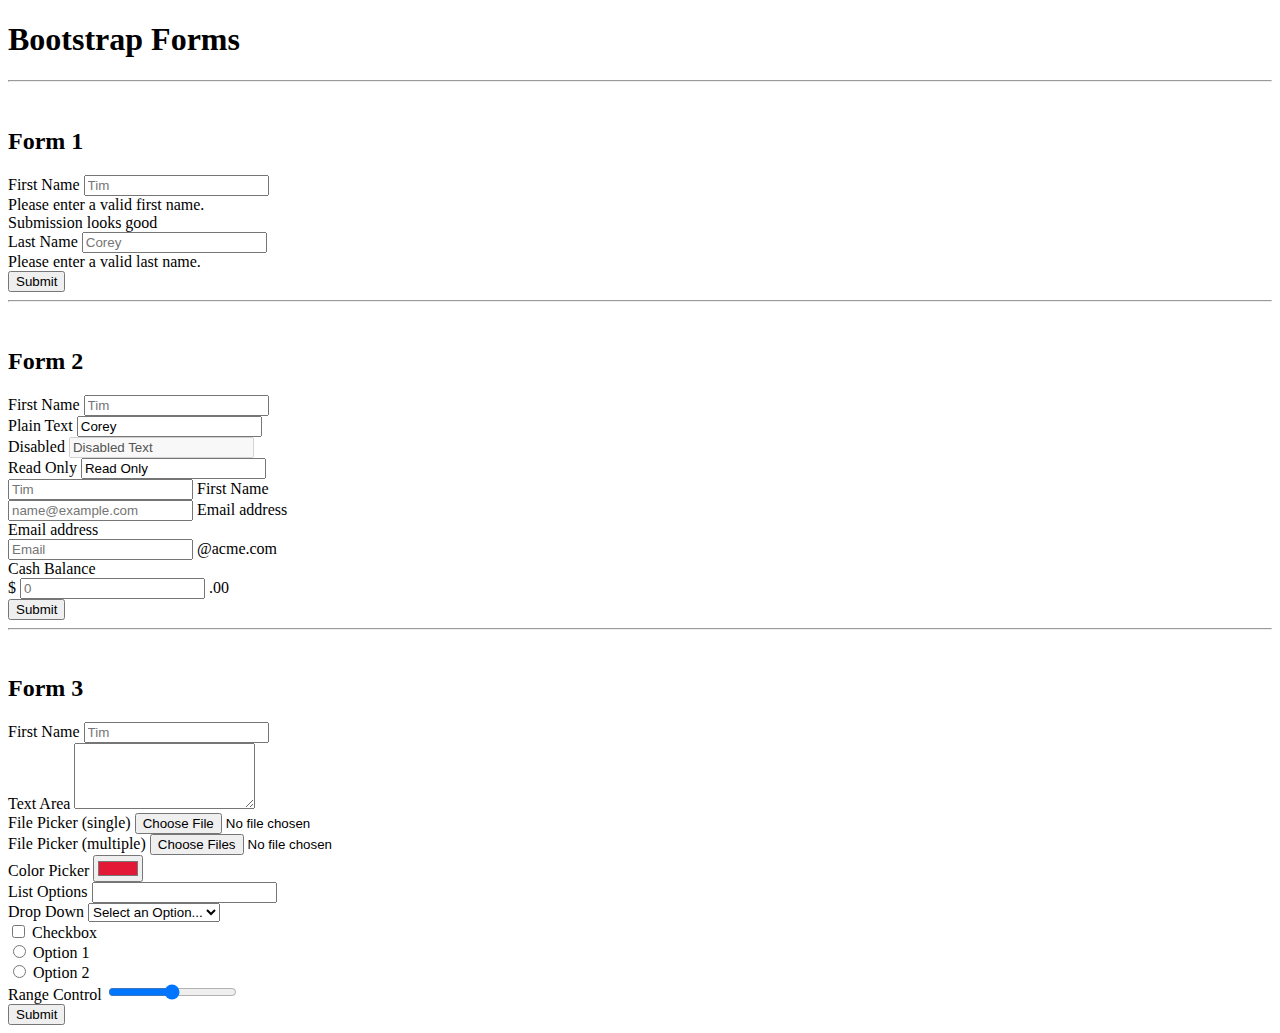
<file: Forms/index.html>
<!doctype html>
<html lang="en">
<head>
    <meta charset="utf-8">
    <meta name="viewport" content="width=device-width, initial-scale=1">
    <title>Bootstrap demo</title>

    <link href="https://cdn.jsdelivr.net/npm/bootstrap@5.3.0/dist/css/bootstrap.min.css" rel="stylesheet" integrity="sha384-9ndCyUaIbzAi2FUVXJi0CjmCapSmO7SnpJef0486qhLnuZ2cdeRhO02iuK6FUUVM" crossorigin="anonymous">
</head>
<body>
    <div class="container">
        <h1>Bootstrap Forms</h1>

        <hr>
        <br>
        <h2>Form 1</h2>
        <form action="">
            <div class="mb-3">
                <label class="form-label" for="firstName">First Name</label>
                <input class="form-control is-valid" type="text" id="firstName" placeholder="Tim" required>
                <div class="invalid-feedback">Please enter a valid first name.</div>
                <div class="valid-feedback">Submission looks good</div>
            </div>
            <div class="mb-3">
                <label class="form-label" for="lastName">Last Name</label>
                <input class="form-control is-invalid" type="text" id="lastName" placeholder="Corey" required>
                <div class="invalid-feedback">Please enter a valid last name.</div>
            </div>
            <button class="btn btn-primary" type="submit">Submit</button>
        </form>

        <hr>
        <br>

        <h2>Form 2</h2>
        <form class="row-4">
            <div class="mb-3 col-4">
                <label class="form-label" for="firstName">First Name</label>
                <input class="form-control" type="text" id="firstName" placeholder="Tim">
            </div>

            <div class="mb-3 col-4">
                <label class="form-label" for="lastName">Plain Text</label>
                <input class="form-control-plaintext" type="text" id="lastName" placeholder="Corey" value="Corey">
            </div>

            <div class="mb-3 col-4">
                <label class="form-label" for="lastName">Disabled</label>
                <input class="form-control" type="text" id="lastName" placeholder="Disabled Text" value="Disabled Text" disabled>
            </div>

            <div class="mb-3 col-4">
                <label class="form-label" for="firstName">Read Only</label>
                <input class="form-control" type="text" id="firstName" placeholder="Read Only" value="Read Only" readonly>
            </div>

            <div class="mb-3 form-floating col-4">
                <input class="form-control" type="text" id="firstName" placeholder="Tim">
                <label for="firstName">First Name</label>
            </div>

            <div class="form-floating mb-3 col-4">
                <input type="email" class="form-control" id="floatingInput" placeholder="name@example.com">
                <label for="floatingInput">Email address</label>
            </div>

            <div class="mb-3 col-4">
                <label for="email" class="form-label">Email address</label>
                <div class="input-group">
                    <input class="form-control" type="text" id="email" placeholder="Email">
                    <span class="input-group-text">@acme.com</span>
                </div>
            </div>

            <div class="mb-3 col-4">
                <label for="cashBalance" class="form-label">Cash Balance</label>
                <div class="input-group">
                    <span class="input-group-text">$</span>
                    <input class="form-control" type="text" id="cashBalance" placeholder="0">
                    <span class="input-group-text">.00</span>
                </div>
            </div>

            <button class="btn btn-primary" type="submit">Submit</button>
        </form>

        <hr>
        <br>
        <h2>Form 3</h2>
        <form class="row">

            <div class="mb-3">
                <label for="firstName" class="form-label">First Name</label>
                <input class="form-control" type="text" id="firstName" placeholder="Tim">
            </div>

            <div class="mb-3">
                <label for="textarea1" class="form-label">Text Area</label>
                <textarea class="form-control" id="textarea1" rows="4"></textarea>
            </div>

            <div class="mb-3">
                <label for="file1" class="form-label">File Picker (single)</label>
                <input class="form-control" type="file" id="file1" >
            </div>

            <div class="mb-3">
                <label for="file2" class="form-label">File Picker (multiple)</label>
                <input class="form-control" type="file" id="file2" multiple>
            </div>

            <div class="mb-3">
                <label for="color1" class="form-label">Color Picker</label>
                <input class="form-control form-control-color" type="color" id="color1" value="#e31836">
            </div>

            <div class="mb-3">
                <label for="datalist1" class="form-label">List Options</label>
                <input class="form-control" type="text" id="datalist1" list="animalOptions">
                <datalist id="animalOptions">
                    <option value="Squirrel"></option>
                    <option value="Bear"></option>
                    <option value="Dog"></option>
                </datalist>
            </div>

            <div class="mb-3">
                <label for="dropdown1" class="form-label">Drop Down</label>
                <select class="form-select" id="dropdown1">
                    <option selected>Select an Option...</option>
                    <option value="a">Apple</option>
                    <option value="b">Banana</option>
                    <option value="c">Carrot</option>
                </select>
            </div>

            <div class="mb-3">
                <input class="form-check-input" type="checkbox" id="checkbox1">
                <label for="checkbox1" class="form-check-label">Checkbox</label>
            </div>

            <div class="mb-3">
                <input class="form-check-input" type="radio" name="radioFlex" id="flex1">
                <label for="flex1" class="form-check-label">Option 1</label>
            </div>

            <div class="mb-3">
                <input class="form-check-input" type="radio" name="radioFlex" id="flex2">
                <label for="flex2" class="form-check-label">Option 2</label>
            </div>

            <div class="mb-3">
                <label for="range1" class="form-label">Range Control</label>
                <input class="form-range" type="range" id="range1" min="0" max="100" step="5">
            </div>

            <button class="btn btn-primary" type="submit">Submit</button>
        </form>

    </div>


  <script src="https://cdn.jsdelivr.net/npm/bootstrap@5.3.0/dist/js/bootstrap.bundle.min.js" integrity="sha384-geWF76RCwLtnZ8qwWowPQNguL3RmwHVBC9FhGdlKrxdiJJigb/j/68SIy3Te4Bkz" crossorigin="anonymous"></script>
  <script src="https://cdn.jsdelivr.net/npm/@popperjs/core@2.11.8/dist/umd/popper.min.js" integrity="sha384-I7E8VVD/ismYTF4hNIPjVp/Zjvgyol6VFvRkX/vR+Vc4jQkC+hVqc2pM8ODewa9r" crossorigin="anonymous"></script>
  <script src="https://cdn.jsdelivr.net/npm/bootstrap@5.3.0/dist/js/bootstrap.min.js" integrity="sha384-fbbOQedDUMZZ5KreZpsbe1LCZPVmfTnH7ois6mU1QK+m14rQ1l2bGBq41eYeM/fS" crossorigin="anonymous"></script>
</body>
</html>
</file>
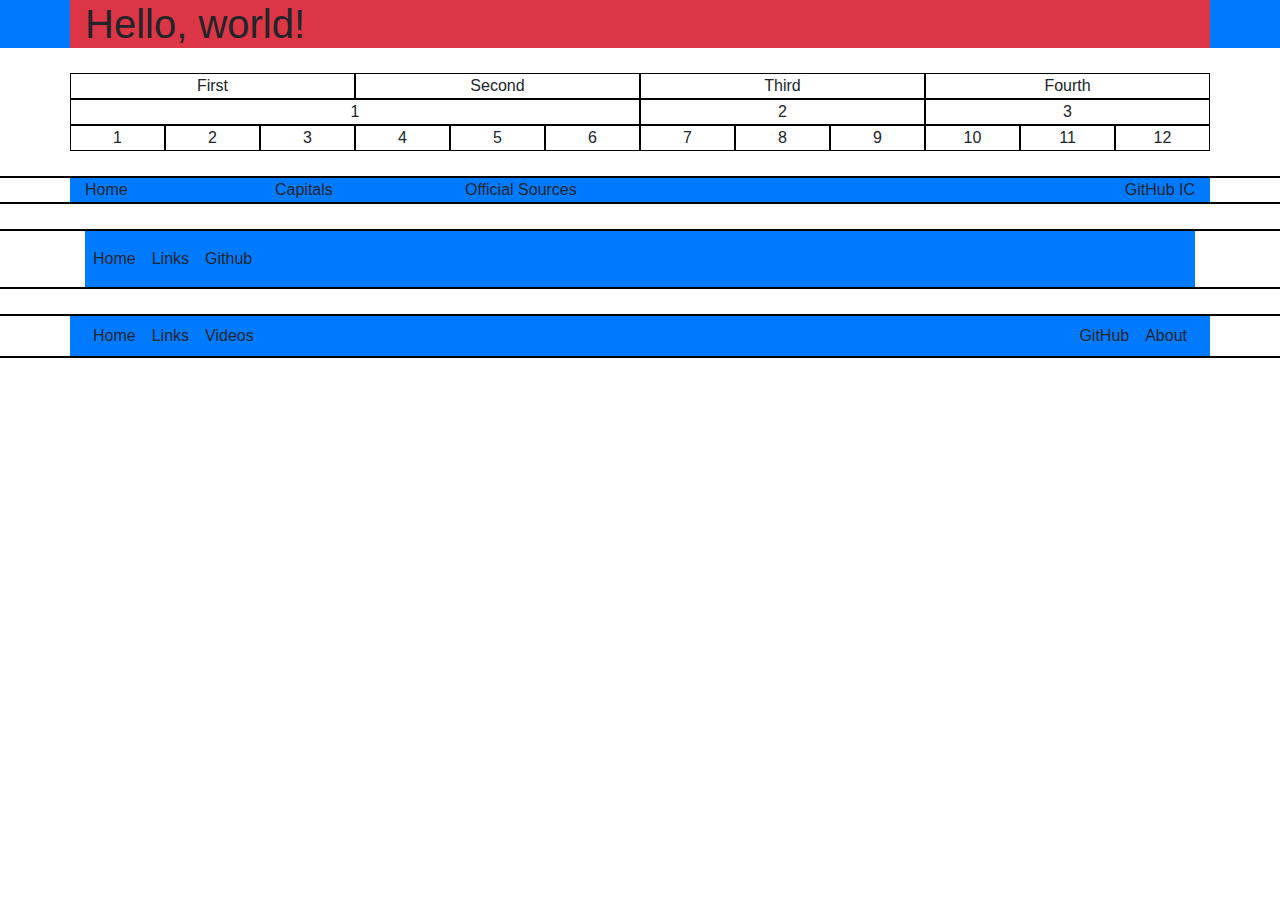
<file: Layout/index.html>
<!doctype html>
<html lang="en">
  <head>
  <!-- Required meta tags -->
  <meta charset="utf-8">
  <meta name="viewport" content="width=device-width, initial-scale=1, shrink-to-fit=no">

  <!-- Bootstrap CSS -->
  <link rel="stylesheet" href="https://cdn.jsdelivr.net/npm/bootstrap@4.3.1/dist/css/bootstrap.min.css" integrity="sha384-ggOyR0iXCbMQv3Xipma34MD+dH/1fQ784/j6cY/iJTQUOhcWr7x9JvoRxT2MZw1T" crossorigin="anonymous">

  <title>Hello, world!</title>
</head>
<body>

  <div class="container-fluid bg-primary">
    <div class="container bg-danger">
      <h1>Hello, world!</h1>
    </div>
  </div>

  <div class="container" style="margin-top: 25px;">
    <div class="row text-center">
      <div class="col" style="border: 1px solid black; ">First</div>
      <div class="col" style="border: 1px solid black; ">Second</div>
      <div class="col" style="border: 1px solid black; ">Third</div>
      <div class="col" style="border: 1px solid black; ">Fourth</div>
    </div>
    <div class="row text-center">
      <div class="col-6" style="border: 1px solid black; ">1</div>
      <div class="col-3" style="border: 1px solid black; ">2</div>
      <div class="col-3" style="border: 1px solid black; ">3</div>
    </div>
    <div class="row row-col-4 text-center">
      <div class="col" style="border: 1px solid black; ">1</div>
      <div class="col" style="border: 1px solid black; ">2</div>
      <div class="col" style="border: 1px solid black; ">3</div>
      <div class="col" style="border: 1px solid black; ">4</div>
      <div class="col" style="border: 1px solid black; ">5</div>
      <div class="col" style="border: 1px solid black; ">6</div>
      <div class="col" style="border: 1px solid black; ">7</div>
      <div class="col" style="border: 1px solid black; ">8</div>
      <div class="col" style="border: 1px solid black; ">9</div>
      <div class="col" style="border: 1px solid black; ">10</div>
      <div class="col" style="border: 1px solid black; ">11</div>
      <div class="col" style="border: 1px solid black; ">12</div>
    </div>
  </div>

  <div class="container-fluid" style="margin-top: 25px; border-bottom: 2px solid black; border-top: 2px solid black;">
    <div class="container">
      <div class="row bg-primary">
        <div class="col-12 col-lg-2 text-center text-lg-left">
          Home
        </div>
        <div class="col-12 col-lg-2 text-center text-lg-left ">
          Capitals
        </div>
        <div class="col-12 col-lg-2 text-center text-lg-left">
          Official Sources
        </div>
        <div class="col-12 col-lg-2 offset-lg-4 text-center text-lg-right">
          GitHub IC
        </div>
      </div>
    </div>
  </div>

  <div class="container-fluid" style="margin-top: 25px; border-bottom: 2px solid black; border-top: 2px solid black; height: 60px;">
    <div class="container">
      <div class="d-flex align-items-center mb-3 bg-primary" style="height: 56px;">
        <div class="me-auto p-2">Home</div>
        <div class="p-2">Links</div>
        <div class="p-2 ms-auto">Github</div>
      </div>
    </div>
  </div>

  <div class="container-fluid" style="margin-top: 25px; border-bottom: 2px solid black; border-top: 2px solid black;">
    <div class="container bg-primary" style="height: 100%;">
      <div class="row" style="height: 100%;">
        <div class="col-12 col-sm-6" style="height: 100%;">
          <div class="d-flex justify-content-center justify-content-sm-start align-items-center" style="height: 100%;">
            <div class="p-2">Home</div>
            <div class="p-2">Links</div>
            <div class="p-2">Videos</div>
          </div>
        </div>
        <div class="col-12 col-sm-6" style="height: 100%;">
          <div class="d-flex justify-content-center justify-content-sm-end align-items-center" style="height: 100%;">
            <div class="p-2">GitHub</div>
            <div class="p-2">About</div>
          </div>
        </div>
      </div>
    </div>
  </div>
  

    <!-- Optional JavaScript -->
    <!-- jQuery first, then Popper.js, then Bootstrap JS -->
    <script src="https://code.jquery.com/jquery-3.3.1.slim.min.js" integrity="sha384-q8i/X+965DzO0rT7abK41JStQIAqVgRVzpbzo5smXKp4YfRvH+8abtTE1Pi6jizo" crossorigin="anonymous"></script>
    <script src="https://cdn.jsdelivr.net/npm/popper.js@1.14.7/dist/umd/popper.min.js" integrity="sha384-UO2eT0CpHqdSJQ6hJty5KVphtPhzWj9WO1clHTMGa3JDZwrnQq4sF86dIHNDz0W1" crossorigin="anonymous"></script>
    <script src="https://cdn.jsdelivr.net/npm/bootstrap@4.3.1/dist/js/bootstrap.min.js" integrity="sha384-JjSmVgyd0p3pXB1rRibZUAYoIIy6OrQ6VrjIEaFf/nJGzIxFDsf4x0xIM+B07jRM" crossorigin="anonymous"></script>
</body>
</html>
</file>
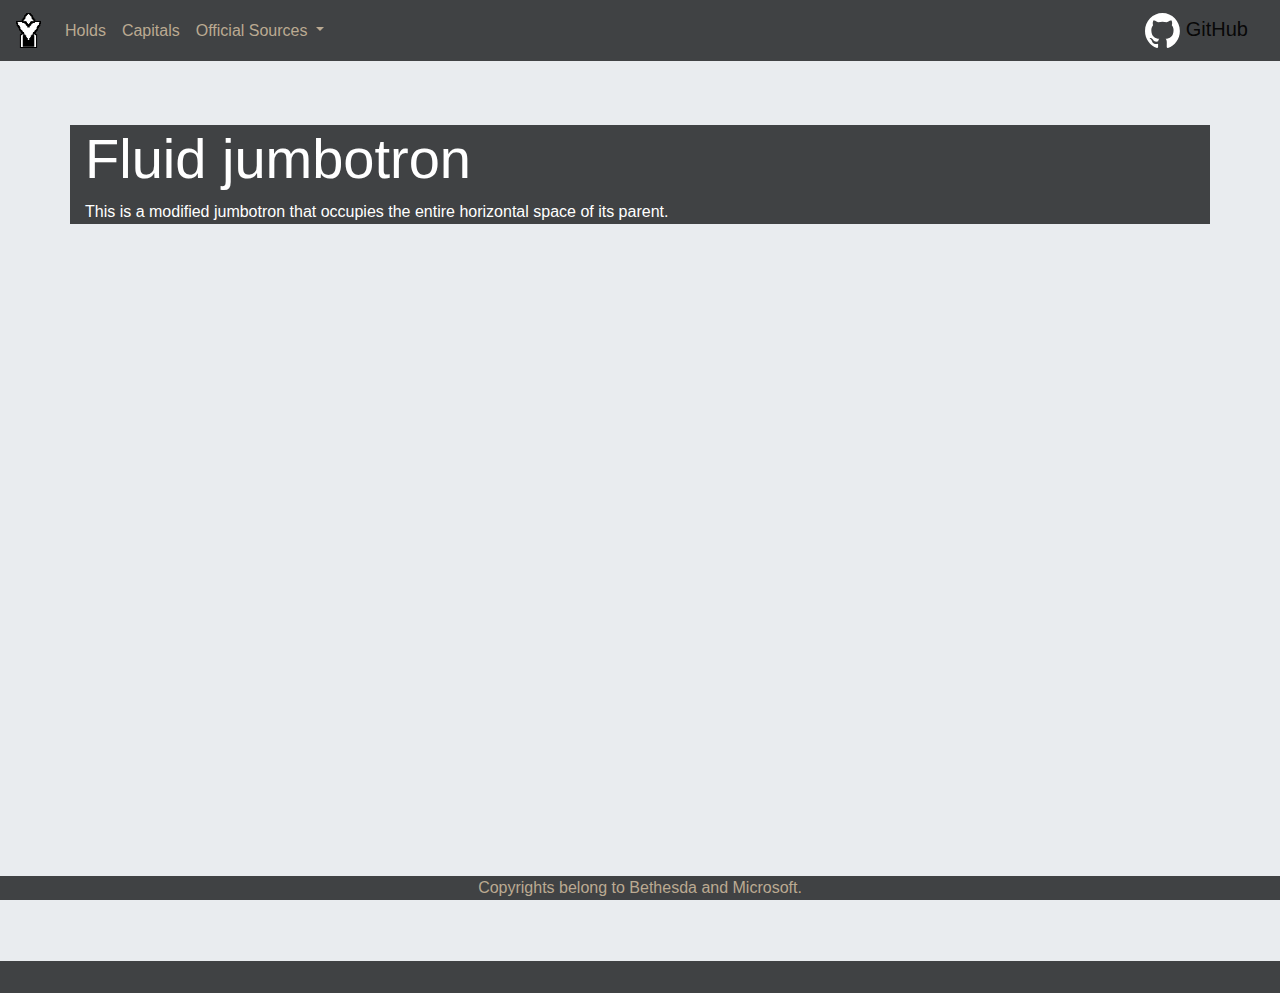
<file: SkyrimPageLayout/index.html>
<!doctype html>
<html lang="en">
<head>
    <!-- Required meta tags -->
    <meta charset="utf-8">
    <meta name="viewport" content="width=device-width, initial-scale=1, shrink-to-fit=no">

    <!-- Bootstrap CSS -->
    <link rel="stylesheet" href="https://cdn.jsdelivr.net/npm/bootstrap@4.3.1/dist/css/bootstrap.min.css" integrity="sha384-ggOyR0iXCbMQv3Xipma34MD+dH/1fQ784/j6cY/iJTQUOhcWr7x9JvoRxT2MZw1T" crossorigin="anonymous">

    <!-- Custom CSS -->
    <link rel="stylesheet" href="index.css">

    <title>Skyrim Layout</title>
</head>
<body>
    <nav class="navbar navbar-expand-md navbar-light">
        <a class="navbar-brand" href="/">
            <img src="images/Marker.png" alt="" width="25" height="35">
        </a>
        <button class="navbar-toggler" type="button" data-toggle="collapse" data-target="#navbarSupportedContent" aria-controls="navbarSupportedContent" aria-expanded="false" aria-label="Toggle navigation">
            <span class="navbar-toggler-icon"></span>
        </button>
    
        <div class="collapse navbar-collapse" id="navbarSupportedContent">
            <ul class="navbar-nav mr-auto">
                <li class="nav-item">
                    <a class="nav-link itempoop" href="Holds">Holds</a>
                </li>
                <li class="nav-item">
                    <a class="nav-link" href="Capitals">Capitals</a>
                </li>
                <li class="nav-item dropdown">
                    <a class="nav-link dropdown-toggle" href="#" id="navbarDropdown" role="button" data-toggle="dropdown" aria-haspopup="true" aria-expanded="false">
                        Official Sources
                    </a>
                    <div class="dropdown-menu" aria-labelledby="navbarDropdown">
                        <a class="dropdown-item" href="https://elderscrolls.bethesda.net/en/skyrim" target="_blank">Skyrim Homepage</a>
                        <a class="dropdown-item" href="https://elderscrolls.bethesda.net/en/" target="_blank">Elder Scrolls Homepage</a>
                        <a class="dropdown-item" href="https://store.steampowered.com/app/489830/The_Elder_Scrolls_V_Skyrim_Special_Edition/" target="_blank">Steam Store Page</a>
                        <div class="dropdown-divider"></div>
                        <a class="dropdown-item" href="https://elderscrolls.fandom.com/wiki/The_Elder_Scrolls_Wiki" target="_blank">Fandom</a>
                        <a class="dropdown-item" href="https://en.uesp.net/wiki/Main_Page" target="_blank">Wiki</a>
                    </div>
                </li>
            </ul>
            <ul class="navbar-nav me-6 mb-lg-0">
                <li class="nav-item">
                    <a class="navbar-brand" target="_blank" href="https://github.com/Deren-Web-Development-Projects">
                        <img src="images/github-mark-white.svg" alt="" width="35" height="35">
                        GitHub
                    </a>
                </li>
            </ul>
        </div>
    </nav>

    <div class="jumbotron jumbotron-fluid">
        <div class="container">
            <h1 class="display-4">Fluid jumbotron</h1>
            <p>This is a modified jumbotron that occupies the entire horizontal space of its parent.</p>
        </div>
    </div>

    <div class="d-flex justify-content-center footer fixed-bottom" id="footer">
        Copyrights belong to Bethesda and Microsoft.
    </div>
    

    <!-- Optional JavaScript -->
    <!-- jQuery first, then Popper.js, then Bootstrap JS -->
    <script src="https://code.jquery.com/jquery-3.3.1.slim.min.js" integrity="sha384-q8i/X+965DzO0rT7abK41JStQIAqVgRVzpbzo5smXKp4YfRvH+8abtTE1Pi6jizo" crossorigin="anonymous"></script>
    <script src="https://cdn.jsdelivr.net/npm/popper.js@1.14.7/dist/umd/popper.min.js" integrity="sha384-UO2eT0CpHqdSJQ6hJty5KVphtPhzWj9WO1clHTMGa3JDZwrnQq4sF86dIHNDz0W1" crossorigin="anonymous"></script>
    <script src="https://cdn.jsdelivr.net/npm/bootstrap@4.3.1/dist/js/bootstrap.min.js" integrity="sha384-JjSmVgyd0p3pXB1rRibZUAYoIIy6OrQ6VrjIEaFf/nJGzIxFDsf4x0xIM+B07jRM" crossorigin="anonymous"></script>
    <script>
        $(".jumbotron").css({ height: $(window).height() + "px" });

        $(window).on("resize", function() {
            $(".jumbotron").css({ height: $(window).height() + "px" });
        });
    </script>
</body>
</html>
</file>
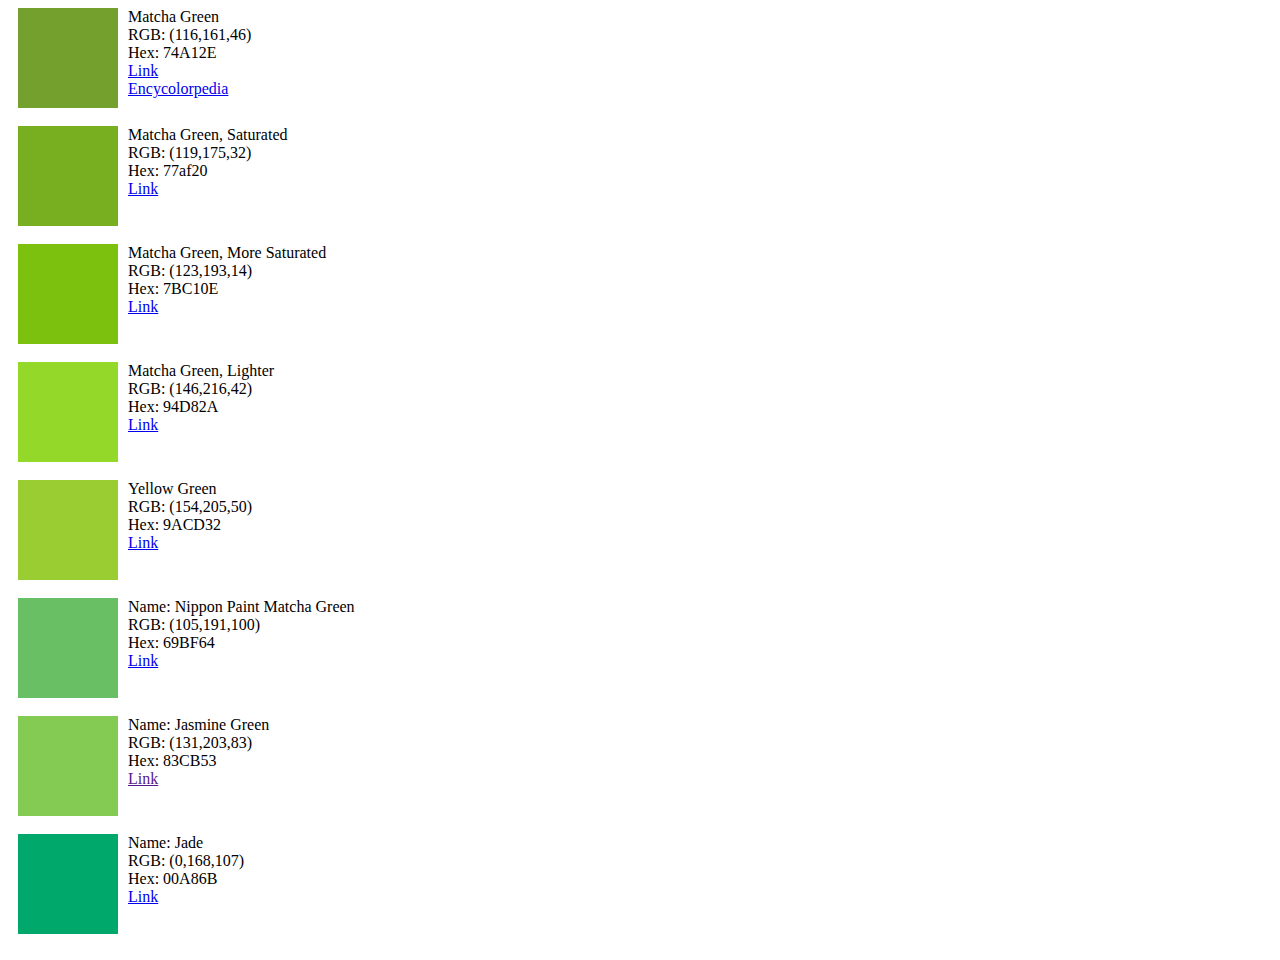
<file: Colors/Matcha/index.html>
<!DOCTYPE html>
<html lang="en">
<head>
    <meta charset="UTF-8">
    <meta name="viewport" content="width=device-width, initial-scale=1.0">
    <title>Document</title>
    <style>
        .item {
            display: flex;
            flex-direction: row;
        }
        .details {
            display: flex;
            flex-direction: column;
            margin-left: 10px;
        }
        .block {
            margin-left: 10px;
        }
    </style>
</head>
<body>
    <div class="item">
        <div class="block" style="height: 100px; width: 100px; background-color: #74A12E;"></div>
        <div class="details">
            <div>Matcha Green</div>
            <div>RGB: (116,161,46)</div>
            <div>Hex: 74A12E</div>
            <div><a target="_blank" href="https://palettemaker.com/colors/matcha">Link</a></div>
            <div><a target="_blank" href="https://encycolorpedia.com/74a12e">Encycolorpedia</a></div>
        </div>
    </div>
    <br>

    <div class="item">
        <div class="block" style="height: 100px; width: 100px; background-color: #77af20;"></div>
        <div class="details">
            <div>Matcha Green, Saturated</div>
            <div>RGB: (119,175,32)</div>
            <div>Hex: 77af20</div>
            <div><a target="_blank" href="https://encycolorpedia.com/77af20">Link</a></div>
        </div>
    </div>
    <br>

    <div class="item">
        <div class="block" style="height: 100px; width: 100px; background-color: #7BC10E;"></div>
        <div class="details">
            <div>Matcha Green, More Saturated</div>
            <div>RGB: (123,193,14)</div>
            <div>Hex: 7BC10E</div>
            <div><a target="_blank" href="https://encycolorpedia.com/7bc10e">Link</a></div>
        </div>
    </div>
    <br>

    <div class="item">
        <div class="block" style="height: 100px; width: 100px; background-color: #94D82A;"></div>
        <div class="details">
            <div>Matcha Green, Lighter</div>
            <div>RGB: (146,216,42)</div>
            <div>Hex: 94D82A</div>
            <div><a target="_blank" href="https://encycolorpedia.com/94d82a">Link</a></div>
        </div>
    </div>
    <br>

    <div class="item">
        <div class="block" style="height: 100px; width: 100px; background-color: #9ACD32;"></div>
        <div class="details">
            <div>Yellow Green</div>
            <div>RGB: (154,205,50)</div>
            <div>Hex: 9ACD32</div>
            <div><a target="_blank" href="https://encycolorpedia.com/9ACD32">Link</a></div>
        </div>
    </div>
    <br>

    <div class="item">
        <div class="block" style="height: 100px; width: 100px; background-color: #69BF64;"></div>
        <div class="details">
            <div>Name: Nippon Paint Matcha Green</div>
            <div>RGB: (105,191,100)</div>
            <div>Hex: 69BF64</div>
            <div><a target="_blank" href="https://encycolorpedia.com/69bf64">Link</a></div>
        </div>
    </div>
    <br>

    <div class="item">
        <div class="block" style="height: 100px; width: 100px; background-color: #83CB53;"></div>
        <div class="details">
            <div>Name: Jasmine Green</div>
            <div>RGB: (131,203,83)</div>
            <div>Hex: 83CB53</div>
            <div><a target="_blank" href="">Link</a></div>
        </div>
    </div>
    <br>

    <div class="item">
        <div class="block" style="height: 100px; width: 100px; background-color: #00A86B;"></div>
        <div class="details">
            <div>Name: Jade</div>
            <div>RGB: (0,168,107)</div>
            <div>Hex: 00A86B</div>
            <div><a target="_blank" href="https://encycolorpedia.com/00a86b">Link</a></div>
        </div>
    </div>
    <br>
</body>
</html>
</file>
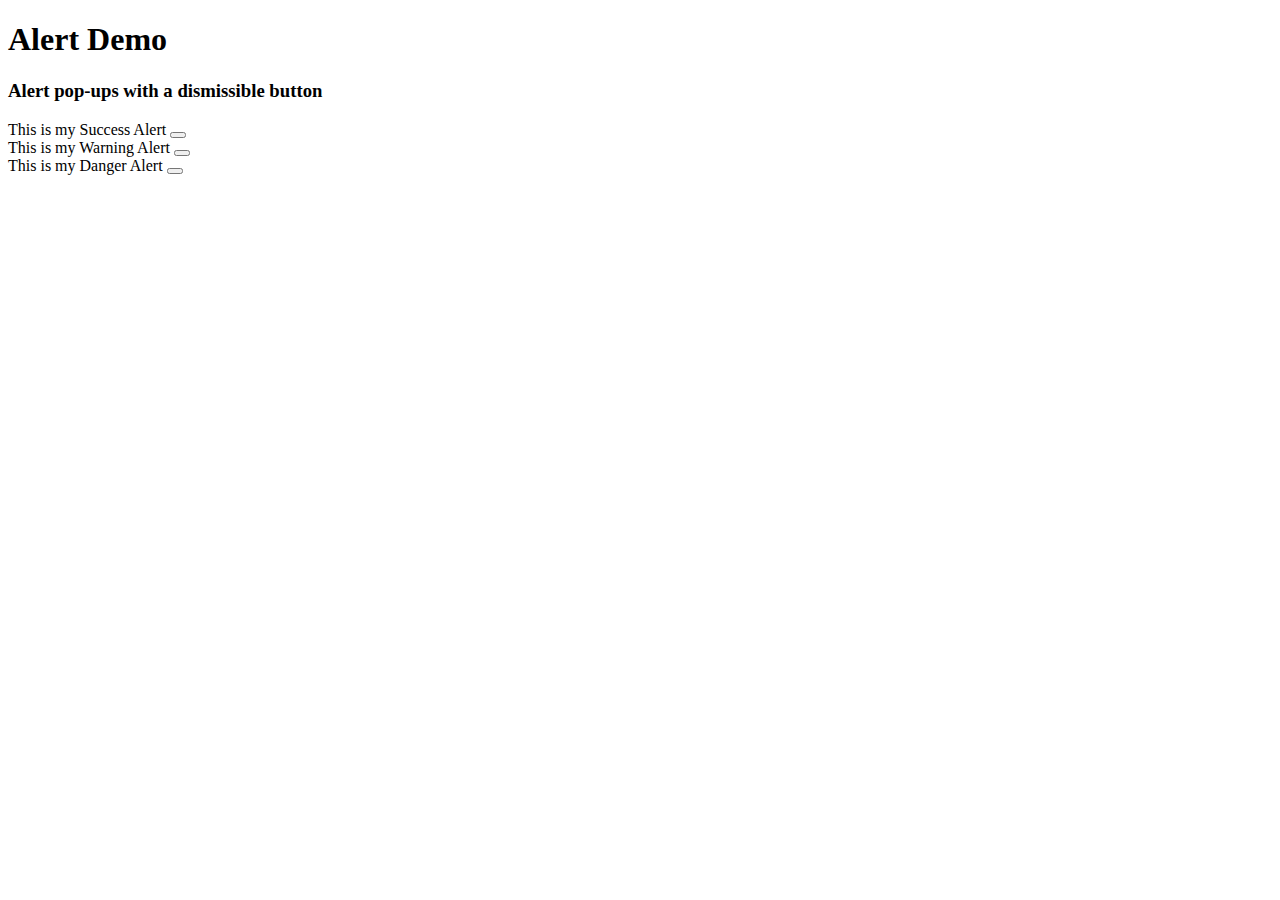
<file: Components/alert.html>
<!doctype html>
<html lang="en">
<head>
    <meta charset="utf-8">
    <meta name="viewport" content="width=device-width, initial-scale=1">
    <title>Alert Demo</title>

    <link href="https://cdn.jsdelivr.net/npm/bootstrap@5.3.0/dist/css/bootstrap.min.css" rel="stylesheet" integrity="sha384-9ndCyUaIbzAi2FUVXJi0CjmCapSmO7SnpJef0486qhLnuZ2cdeRhO02iuK6FUUVM" crossorigin="anonymous">
</head>
<body>
  
  <div class="container">
    <h1>Alert Demo</h1>

    <h3>Alert pop-ups with a dismissible button</h3>
    <div class="alert alert-success alert-dismissible fade show">
        This is my Success Alert
        <button type="button" class="btn-close" data-bs-dismiss="alert"></button>
    </div>

    <div class="alert alert-warning alert-dismissible fade show">
        This is my Warning Alert
        <button type="button" class="btn-close" data-bs-dismiss="alert"></button>
    </div>

    <div class="alert alert-danger alert-dismissible fade show">
        This is my Danger Alert
        <button type="button" class="btn-close" data-bs-dismiss="alert"></button>
    </div>

  </div>

  <script src="https://cdn.jsdelivr.net/npm/bootstrap@5.3.0/dist/js/bootstrap.bundle.min.js" integrity="sha384-geWF76RCwLtnZ8qwWowPQNguL3RmwHVBC9FhGdlKrxdiJJigb/j/68SIy3Te4Bkz" crossorigin="anonymous"></script>
  <script src="https://cdn.jsdelivr.net/npm/@popperjs/core@2.11.8/dist/umd/popper.min.js" integrity="sha384-I7E8VVD/ismYTF4hNIPjVp/Zjvgyol6VFvRkX/vR+Vc4jQkC+hVqc2pM8ODewa9r" crossorigin="anonymous"></script>
  <script src="https://cdn.jsdelivr.net/npm/bootstrap@5.3.0/dist/js/bootstrap.min.js" integrity="sha384-fbbOQedDUMZZ5KreZpsbe1LCZPVmfTnH7ois6mU1QK+m14rQ1l2bGBq41eYeM/fS" crossorigin="anonymous"></script>
</body>
</html>
</file>
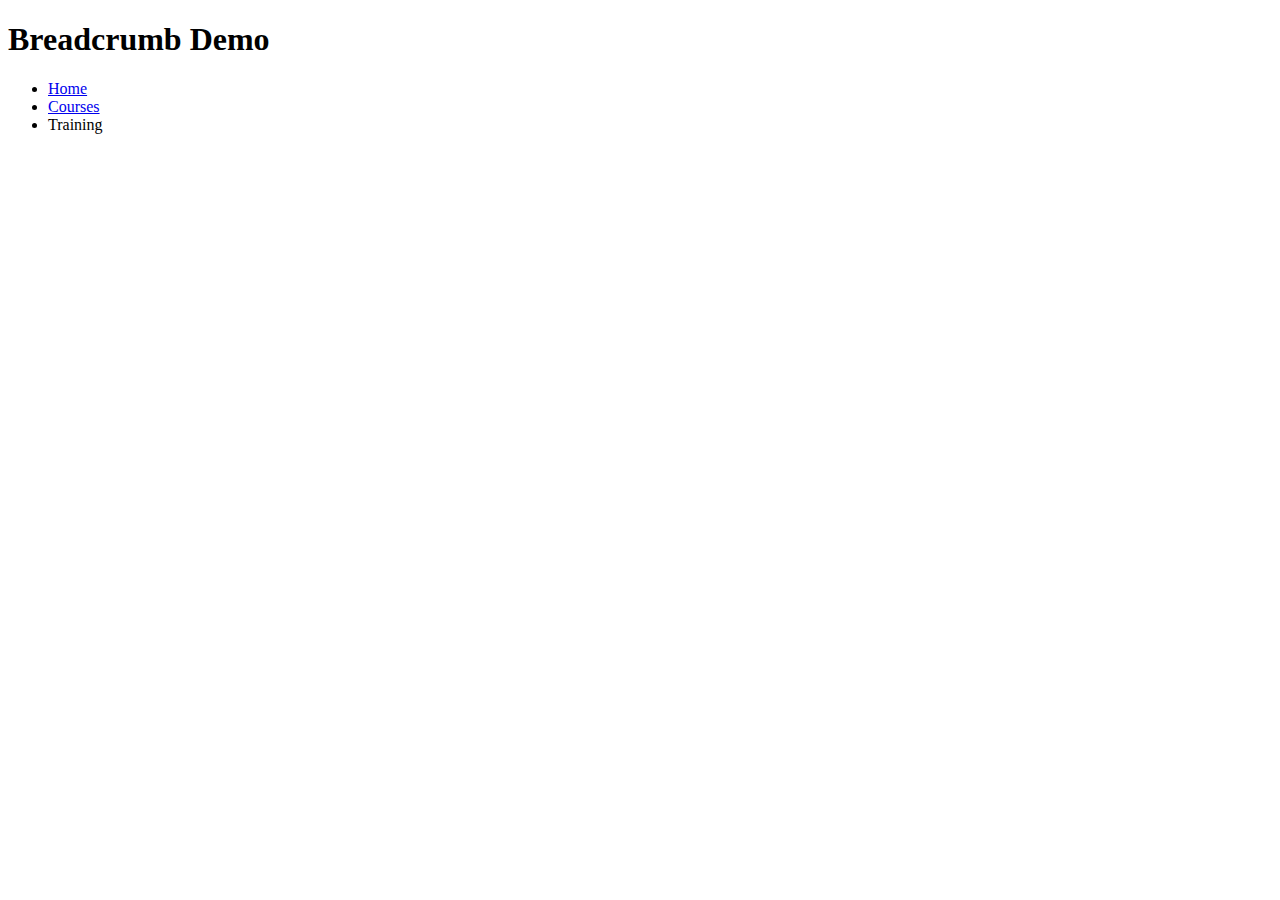
<file: Components/breadcrumb.html>
<!doctype html>
<html lang="en">
<head>
    <meta charset="utf-8">
    <meta name="viewport" content="width=device-width, initial-scale=1">
    <title>Breadcrumb demo</title>

    <link href="https://cdn.jsdelivr.net/npm/bootstrap@5.3.0/dist/css/bootstrap.min.css" rel="stylesheet" integrity="sha384-9ndCyUaIbzAi2FUVXJi0CjmCapSmO7SnpJef0486qhLnuZ2cdeRhO02iuK6FUUVM" crossorigin="anonymous">
</head>
<body>
  
    <div class="container">
        <h1>Breadcrumb Demo</h1>

        <nav style="--bs-breadcrumb-divider: '>';">
            <ul class="breadcrumb">
                <li class="breadcrumb-item">
                    <a href="#">Home</a>
                </li>
                <li class="breadcrumb-item">
                    <a href="#">Courses</a>
                </li>
                <li class="breadcrumb-item active">
                    Training
                </li>
            </ul>
        </nav>
    </div>

    <script src="https://cdn.jsdelivr.net/npm/bootstrap@5.3.0/dist/js/bootstrap.bundle.min.js" integrity="sha384-geWF76RCwLtnZ8qwWowPQNguL3RmwHVBC9FhGdlKrxdiJJigb/j/68SIy3Te4Bkz" crossorigin="anonymous"></script>
    <script src="https://cdn.jsdelivr.net/npm/@popperjs/core@2.11.8/dist/umd/popper.min.js" integrity="sha384-I7E8VVD/ismYTF4hNIPjVp/Zjvgyol6VFvRkX/vR+Vc4jQkC+hVqc2pM8ODewa9r" crossorigin="anonymous"></script>
    <script src="https://cdn.jsdelivr.net/npm/bootstrap@5.3.0/dist/js/bootstrap.min.js" integrity="sha384-fbbOQedDUMZZ5KreZpsbe1LCZPVmfTnH7ois6mU1QK+m14rQ1l2bGBq41eYeM/fS" crossorigin="anonymous"></script>
</body>
</html>
</file>
<file: SkyrimPageLayout/index.css>
* {
    background-color: #404244;
}

.navbar {
    background-color: #404244;
}

.nav-link, .nav-item {
    color: #bbaa92 !important;
}

.jumbotron {
    color: white;
    background-image: url("https://images.ctfassets.net/rporu91m20dc/jZOX9c9IqcwWcuKUG2mY6/47a143d68694bf6b43a20b708c64af8f/data.images.event.221.TundraStreamFULL.png");
    background-position: center;
    background-repeat: no-repeat;
    background-size: cover;
    height: 100vh;
}

.jumbo-item {
    background-color: transparent !important;
    color: white;
}

.footer {
    background-color: #404244;
    color: #bbaa92;
}
</file>
